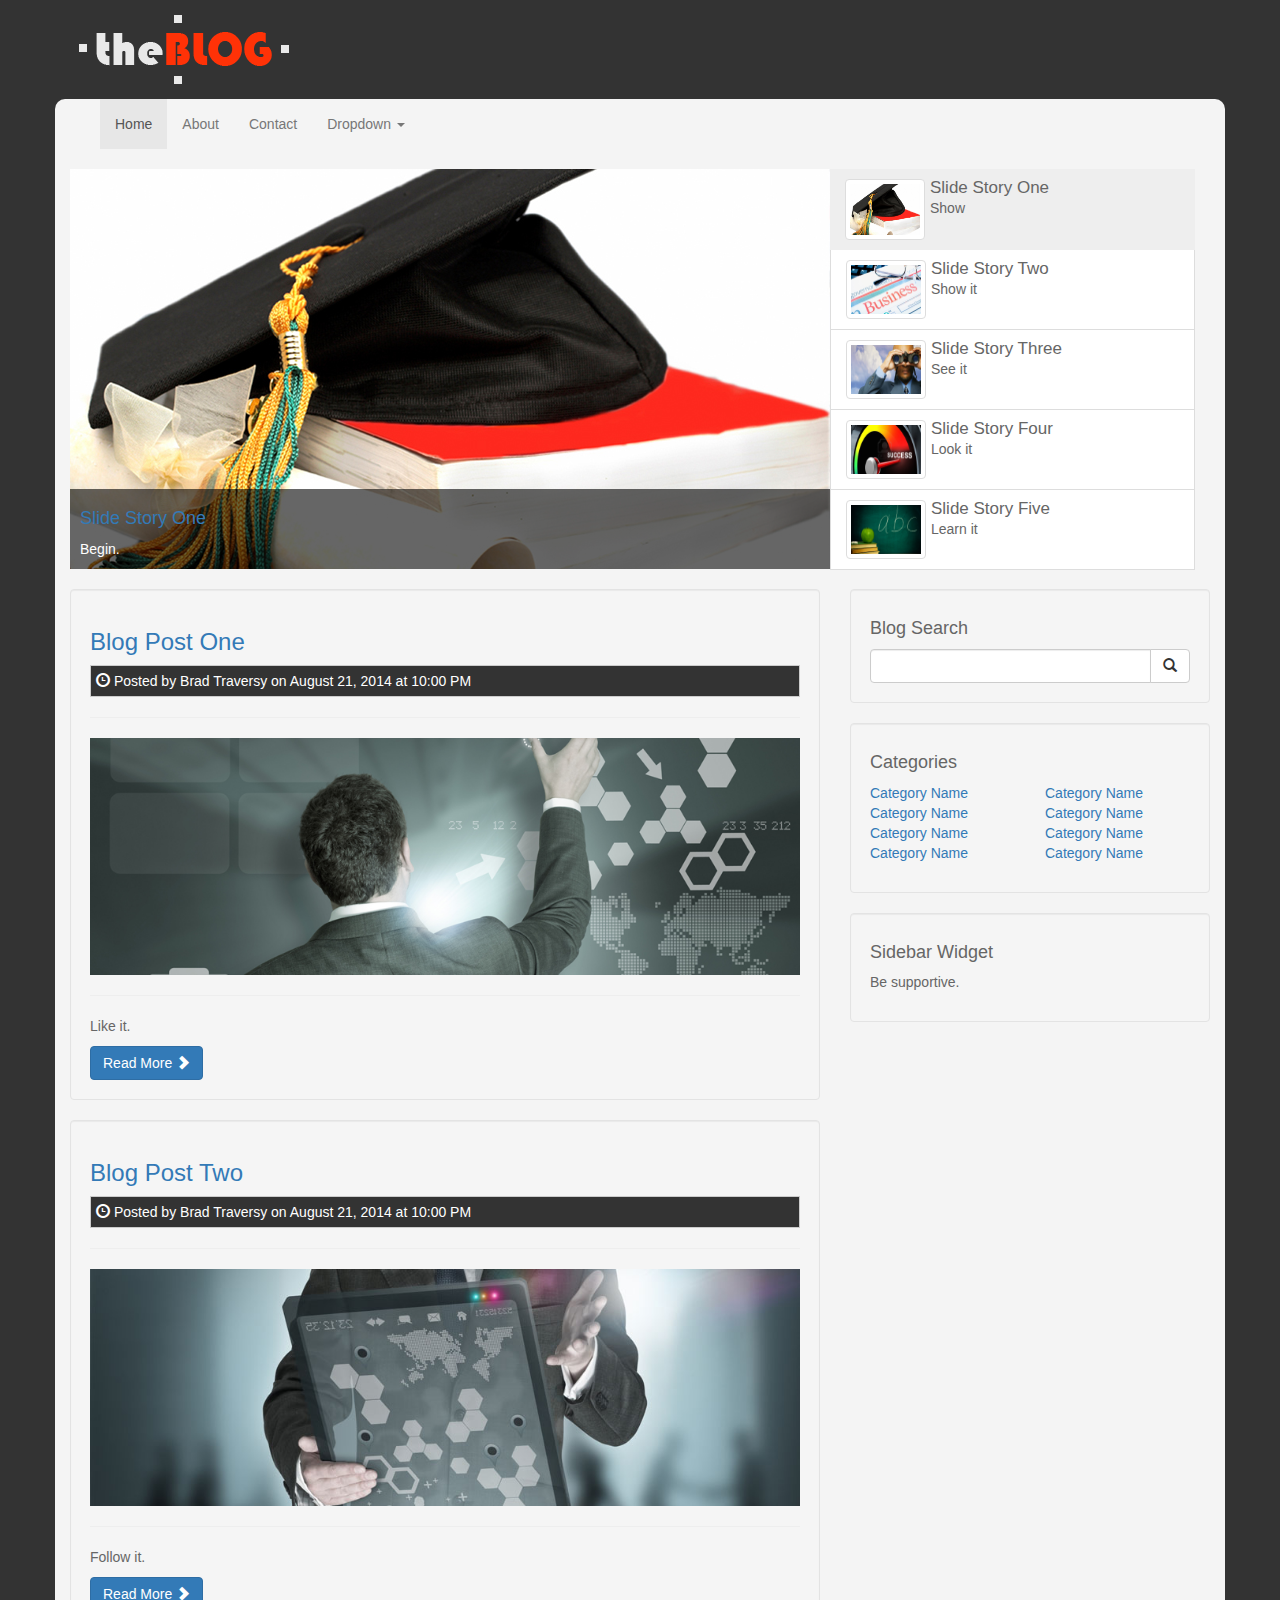
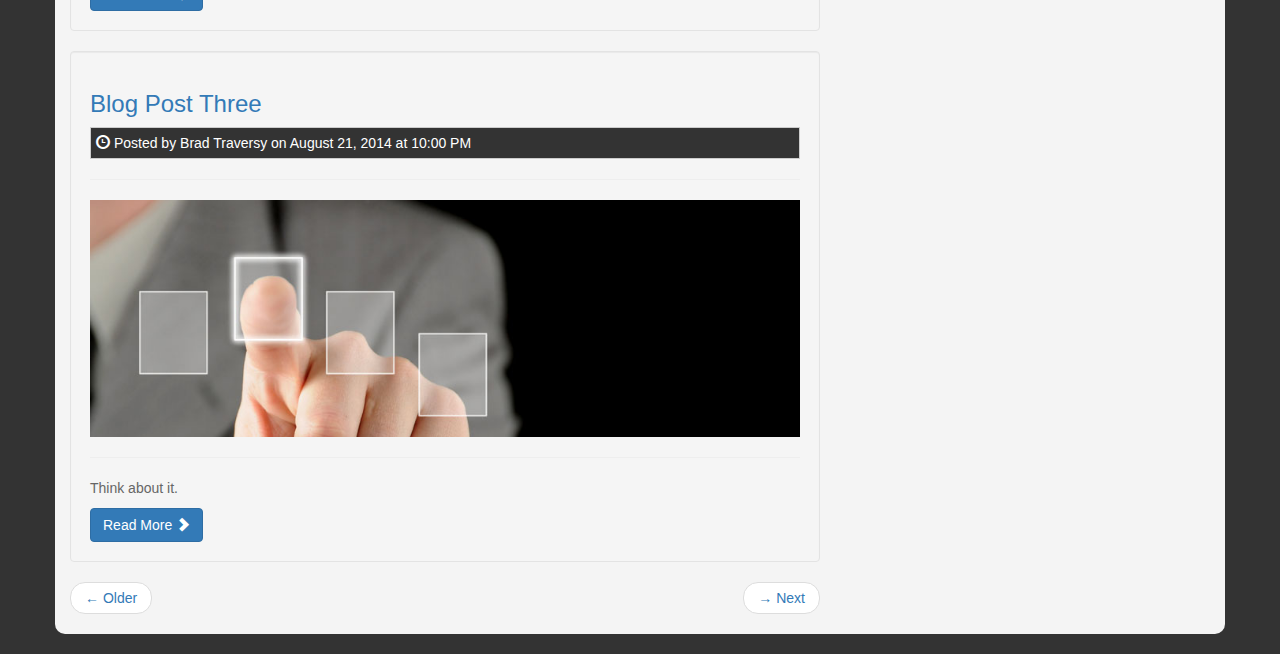
<file: index.html>
<!DOCTYPE html>
<html lang="en">
  <head>
    <meta charset="utf-8">
    <meta http-equiv="X-UA-Compatible" content="IE=edge">
    <meta name="viewport" content="width=device-width, initial-scale=1">
    <title>theBLOG</title>
    <!-- Bootstrap core CSS -->
    <link href="css/bootstrap.css" rel="stylesheet">
    <!-- Custom styles for this template -->
    <link href="css/style.css" rel="stylesheet">
  </head>

  <body>
    <header>
      <div class="container">
        <div class="row">
          <div class="col-md-6">
            <img class="logo" src="img/logo.png" alt="theBLOG">
          </div>
          <div class="col-md-6">

          </div>
        </div>
      </div>
    </header>

    <div class="container container-main">
       <nav class="navbar navbar-default">
      <div class="container-fluid">
        <div class="navbar-header">
          <button type="button" class="navbar-toggle collapsed" data-toggle="collapse" data-target="#navbar" aria-expanded="false" aria-controls="navbar">
            <span class="sr-only">Toggle navigation</span>
            <span class="icon-bar"></span>
            <span class="icon-bar"></span>
            <span class="icon-bar"></span>
          </button>
        </div>
        <div id="navbar" class="collapse navbar-collapse">
          <ul class="nav navbar-nav">
            <li class="active"><a href="index.html">Home</a></li>
            <li><a href="about.html">About</a></li>
            <li><a href="contact.html">Contact</a></li>
            <li class="dropdown">
              <a href="#" class="dropdown-toggle" data-toggle="dropdown" role="button">Dropdown <span class="caret"></span></a>
              <ul class="dropdown-menu">
                <li><a href="#">Link One</a></li>
                <li><a href="#">Link Two</a></li>
                <li><a href="#">Link Three</a></li>
              </ul>
            </li>
          </ul>
        </div><!--/.nav-collapse -->
      </div>
    </nav>


   <div id="myCarousel" class="carousel slide" data-ride="carousel">
    
      <!-- Wrapper for slides -->
      <div class="carousel-inner">
      
        <div class="item active">
          <img src="img/slide1.jpg">
           <div class="carousel-caption">
            <h4><a href="#">Slide Story One</a></h4>
            <p>Begin.</p>
          </div>
        </div><!-- End Item -->
 
         <div class="item">
          <img src="img/slide2.jpg">
           <div class="carousel-caption">
            <h4><a href="#">Slide Story Two</a></h4>
            <p>Intro. </p>
          </div>
        </div><!-- End Item -->
        
        <div class="item">
          <img src="img/slide3.jpg">
           <div class="carousel-caption">
            <h4><a href="#">Slide Story Three</a></h4>
            <p>Life style. </p>
          </div>
        </div><!-- End Item -->
        
        <div class="item">
          <img src="img/slide4.jpg">
           <div class="carousel-caption">
            <h4><a href="#">Slide Story Four</a></h4>
            <p>Take it easy.</p>
          </div>
        </div><!-- End Item -->

        <div class="item">
          <img src="img/slide5.jpg">
           <div class="carousel-caption">
            <h4><a href="#">Slide Story Five</a></h4>
            <p>Make it.</p>
          </div>
        </div><!-- End Item -->
                
      </div><!-- End Carousel Inner -->


    <ul class="list-group slider-list col-sm-4">
      <li data-target="#myCarousel" data-slide-to="0" class="list-group-item active"><img src="img/slide1.jpg" class="img-slide img-thumbnail"><h4>Slide Story One</h4>Show</p></li>
      <li data-target="#myCarousel" data-slide-to="1" class="list-group-item"><img src="img/slide2.jpg" class="img-slide img-thumbnail"><h4>Slide Story Two</h4> Show it</p></li>
      <li data-target="#myCarousel" data-slide-to="2" class="list-group-item"><img src="img/slide3.jpg" class="img-slide img-thumbnail"><h4>Slide Story Three</h4><p>See it</p></li>
      <li data-target="#myCarousel" data-slide-to="3" class="list-group-item"><img src="img/slide4.jpg" class="img-slide img-thumbnail"><h4>Slide Story Four</h4><p>Look it</p></li>
      <li data-target="#myCarousel" data-slide-to="4" class="list-group-item"><img src="img/slide5.jpg" class="img-slide img-thumbnail"><h4>Slide Story Five</h4><p>Learn it</li>
    </ul>

      <!-- Controls -->
      <div class="carousel-controls">
          <a class="left carousel-control" href="#myCarousel" data-slide="prev">
            <span class="glyphicon glyphicon-chevron-left"></span>
          </a>
          <a class="right carousel-control" href="#myCarousel" data-slide="next">
            <span class="glyphicon glyphicon-chevron-right"></span>
          </a>
      </div>

    </div><!-- End Carousel -->

    <div class="row">
      <div class="col-md-8">
        <div class="well blog-post">
          <h3><a href="post.html">Blog Post One</a></h3>
          <p class="post-info"><i class="glyphicon glyphicon-time"></i> Posted by Brad Traversy on August 21, 2014 at 10:00 PM</p>
          <hr>
          <img src="img/blog1.jpg" class="img-responsive">
          <hr>
          <p>Like it.</p>
          <a class="btn btn-primary" href="post.html">Read More <span class="glyphicon glyphicon-chevron-right"></a>
        </div>

        <div class="well blog-post">
          <h3><a href="post.html">Blog Post Two</a></h3>
          <p class="post-info"><i class="glyphicon glyphicon-time"></i> Posted by Brad Traversy on August 21, 2014 at 10:00 PM</p>
          <hr>
          <img src="img/blog2.jpg" class="img-responsive">
          <hr>
          <p>Follow it.</p>
          <a class="btn btn-primary" href="post.html">Read More <span class="glyphicon glyphicon-chevron-right"></a>
        </div>

        <div class="well blog-post">
          <h3><a href="post.html">Blog Post Three</a></h3>
          <p class="post-info"><i class="glyphicon glyphicon-time"></i> Posted by Brad Traversy on August 21, 2014 at 10:00 PM</p>
          <hr>
          <img src="img/blog3.jpg" class="img-responsive">
          <hr>
          <p>Think about it.</p>
          <a class="btn btn-primary" href="post.html">Read More <span class="glyphicon glyphicon-chevron-right"></a>
        </div>

        <!-- Pager -->
<ul class="pager">
  <li class="previous">
    <a href="#">&larr; Older</a>
  </li>
  <li class="next">
    <a href="#">&rarr; Next</a>
  </li>
</ul>

      </div>
      <div class="col-md-4">
        <div class="well">
          <h4>Blog Search</h4>
          <div class="input-group">
            <input type="text" class="form-control">
            <span class="input-group-btn">
              <button class="btn btn-default" type="button">
                <span class="glyphicon glyphicon-search"></span>
              </button>
            </span>
          </div>
        </div>

        <div class="well">
          <h4>Categories</h4>
          <div class="row">
            <div class="col-md-6">
               <ul class="list-unstyled">
                                <li><a href="#">Category Name</a>
                                </li>
                                <li><a href="#">Category Name</a>
                                </li>
                                <li><a href="#">Category Name</a>
                                </li>
                                <li><a href="#">Category Name</a>
                                </li>
                            </ul>
            </div>
             <div class="col-md-6">
               <ul class="list-unstyled">
                                <li><a href="#">Category Name</a>
                                </li>
                                <li><a href="#">Category Name</a>
                                </li>
                                <li><a href="#">Category Name</a>
                                </li>
                                <li><a href="#">Category Name</a>
                                </li>
                            </ul>
            </div>
          </div>
        </div>

        <div class="well">
          <h4>Sidebar Widget</h4>
          <p>Be supportive.</p>
        </div>
      </div>
    </div>
    </div>



    <!-- Bootstrap core JavaScript
    ================================================== -->
    <!-- Placed at the end of the document so the pages load faster -->
    <script src="https://ajax.googleapis.com/ajax/libs/jquery/1.11.1/jquery.min.js"></script>
    <script src="js/bootstrap.js"></script>
    <script src="js/main.js"></script>
  </body>
</html>
</file>
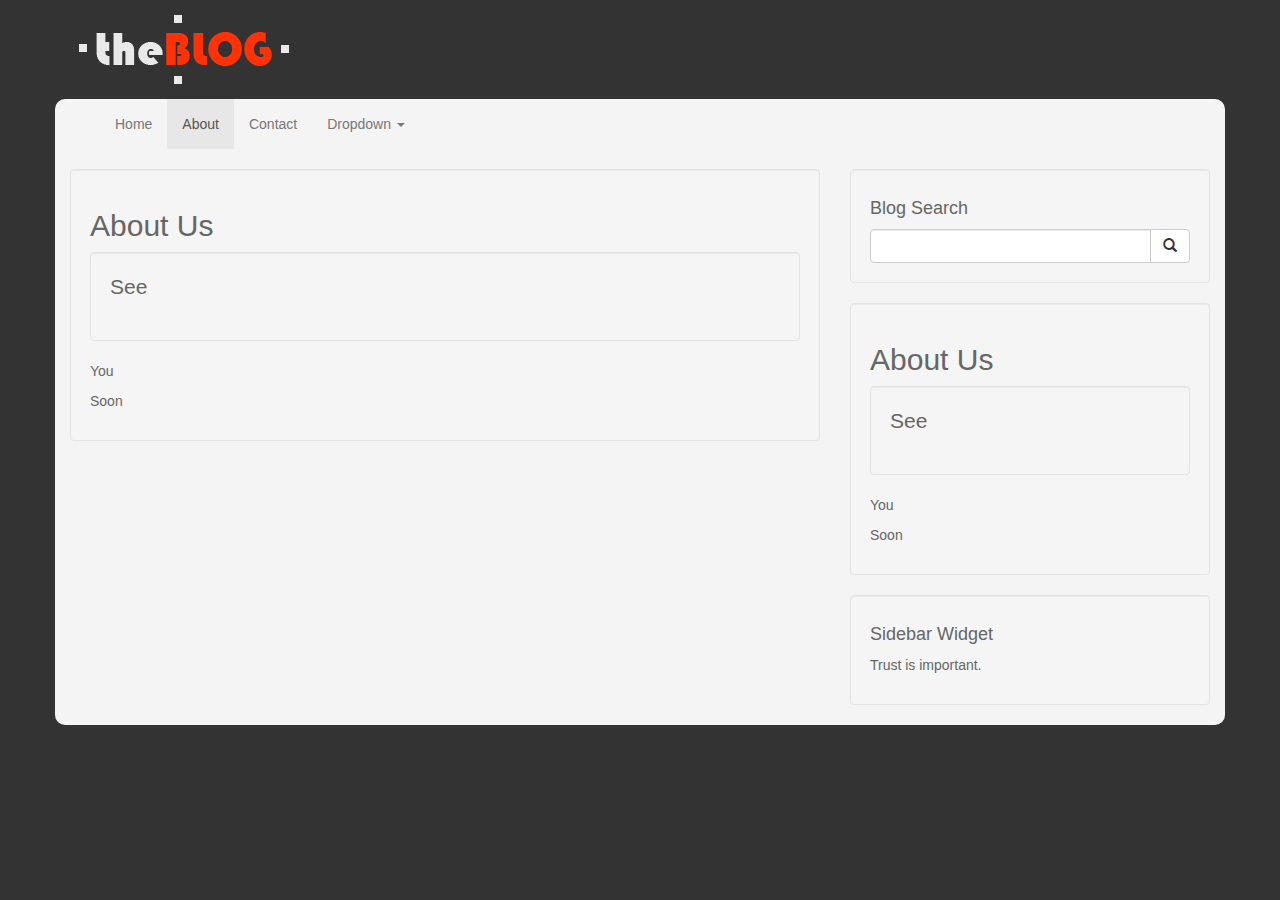
<file: about.html>
<!DOCTYPE html>
<html lang="en">
  <head>
    <meta charset="utf-8">
    <meta http-equiv="X-UA-Compatible" content="IE=edge">
    <meta name="viewport" content="width=device-width, initial-scale=1">
    <title>theBLOG</title>
    <!-- Bootstrap core CSS -->
    <link href="css/bootstrap.css" rel="stylesheet">
    <!-- Custom styles for this template -->
    <link href="css/style.css" rel="stylesheet">
  </head>

  <body>
    <header>
      <div class="container">
        <div class="row">
          <div class="col-md-6">
            <img class="logo" src="img/logo.png" alt="theBLOG">
          </div>
          <div class="col-md-6">

          </div>
        </div>
      </div>
    </header>

    <div class="container container-main">
       <nav class="navbar navbar-default">
      <div class="container-fluid">
        <div class="navbar-header">
          <button type="button" class="navbar-toggle collapsed" data-toggle="collapse" data-target="#navbar" aria-expanded="false" aria-controls="navbar">
            <span class="sr-only">Toggle navigation</span>
            <span class="icon-bar"></span>
            <span class="icon-bar"></span>
            <span class="icon-bar"></span>
          </button>
        </div>
        <div id="navbar" class="collapse navbar-collapse">
          <ul class="nav navbar-nav">
            <li><a href="index.html">Home</a></li>
            <li class="active"><a href="about.html">About</a></li>
            <li><a href="contact.html">Contact</a></li>
            <li class="dropdown">
              <a href="#" class="dropdown-toggle" data-toggle="dropdown" role="button">Dropdown <span class="caret"></span></a>
              <ul class="dropdown-menu">
                <li><a href="#">Link One</a></li>
                <li><a href="#">Link Two</a></li>
                <li><a href="#">Link Three</a></li>
              </ul>
            </li>
          </ul>
        </div><!--/.nav-collapse -->
      </div>
    </nav>

    <div class="row">
      <div class="col-md-8">
        <div class="well">
            <h2>About Us</h2>
            <div class="well">
             <p class="lead">See</p>
            </div>
            <p>You</p>
            <p>Soon</p>
          </div>

      </div>
      <div class="col-md-4">
        <div class="well">
          <h4>Blog Search</h4>
          <div class="input-group">
            <input type="text" class="form-control">
            <span class="input-group-btn">
              <button class="btn btn-default" type="button">
                <span class="glyphicon glyphicon-search"></span>
              </button>
            </span>
          </div>
        </div>

        <div class="well">
          <h2>About Us</h2>
          <div class="well">
           <p class="lead">See</p>
          </div>
          <p>You</p>
          <p>Soon</p>
        </div>

        <div class="well">
          <h4>Sidebar Widget</h4>
          <p>Trust is important.</p>
        </div>
      </div>
    </div>
    </div>



    <!-- Bootstrap core JavaScript
    ================================================== -->
    <!-- Placed at the end of the document so the pages load faster -->
    <script src="https://ajax.googleapis.com/ajax/libs/jquery/1.11.1/jquery.min.js"></script>
    <script src="js/bootstrap.js"></script>
    <script src="js/main.js"></script>
  </body>
</html>
</file>
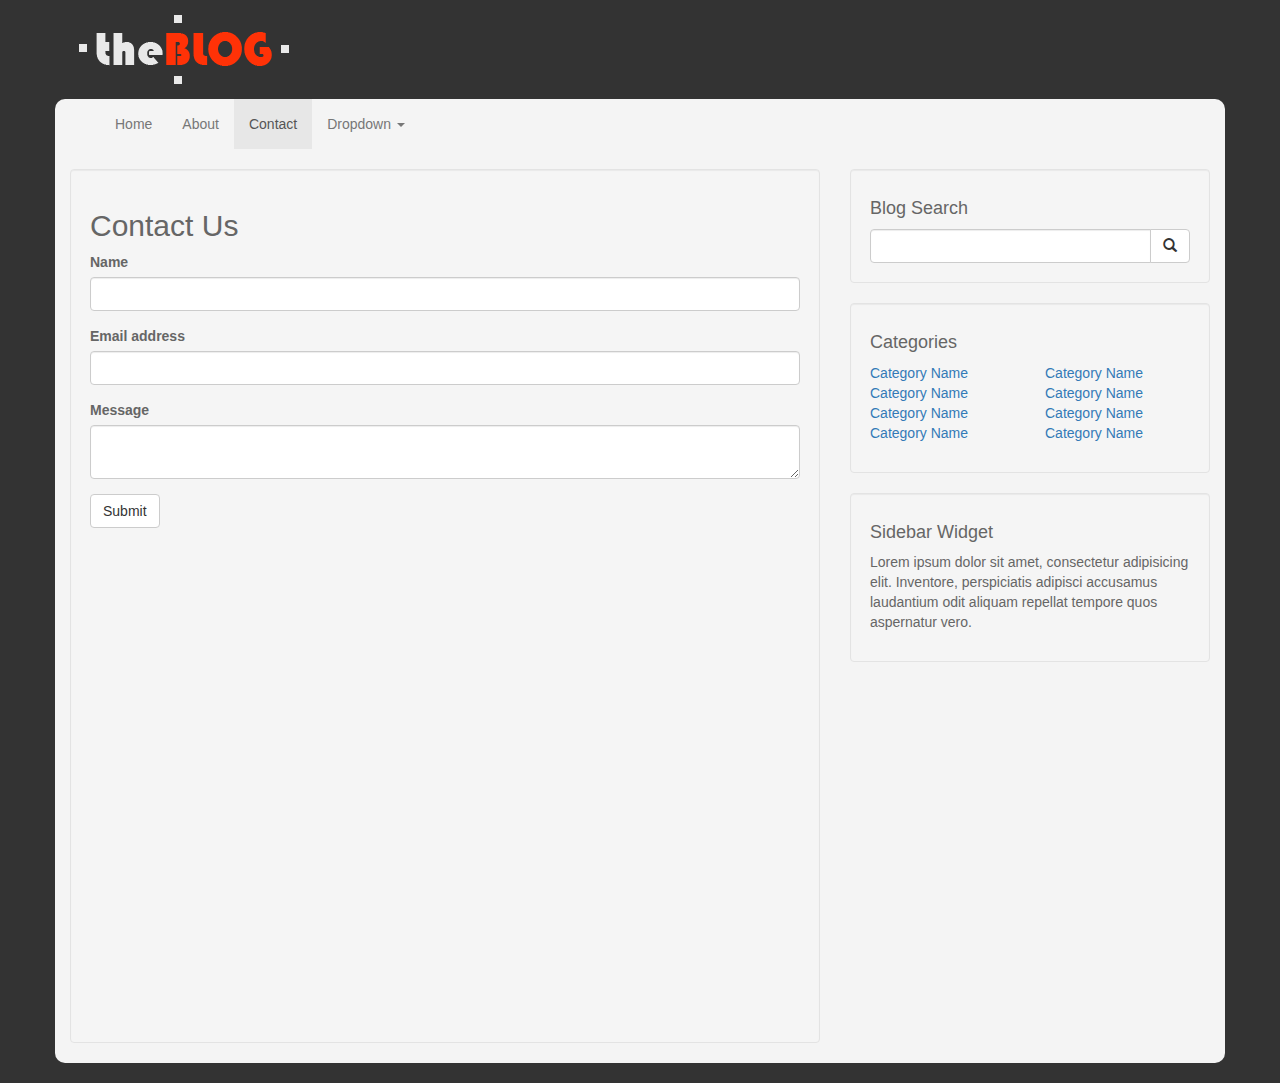
<file: contact.html>
<!DOCTYPE html>
<html lang="en">
  <head>
    <meta charset="utf-8">
    <meta http-equiv="X-UA-Compatible" content="IE=edge">
    <meta name="viewport" content="width=device-width, initial-scale=1">
    <title>theBLOG</title>
    <!-- Bootstrap core CSS -->
    <link href="css/bootstrap.css" rel="stylesheet">
    <!-- Custom styles for this template -->
    <link href="css/style.css" rel="stylesheet">
  </head>

  <body>
    <header>
      <div class="container">
        <div class="row">
          <div class="col-md-6">
            <img class="logo" src="img/logo.png" alt="theBLOG">
          </div>
          <div class="col-md-6">

          </div>
        </div>
      </div>
    </header>

    <div class="container container-main">
       <nav class="navbar navbar-default">
      <div class="container-fluid">
        <div class="navbar-header">
          <button type="button" class="navbar-toggle collapsed" data-toggle="collapse" data-target="#navbar" aria-expanded="false" aria-controls="navbar">
            <span class="sr-only">Toggle navigation</span>
            <span class="icon-bar"></span>
            <span class="icon-bar"></span>
            <span class="icon-bar"></span>
          </button>
        </div>
        <div id="navbar" class="collapse navbar-collapse">
          <ul class="nav navbar-nav">
            <li><a href="index.html">Home</a></li>
            <li><a href="about.html">About</a></li>
            <li class="active"><a href="contact.html">Contact</a></li>
            <li class="dropdown">
              <a href="#" class="dropdown-toggle" data-toggle="dropdown" role="button">Dropdown <span class="caret"></span></a>
              <ul class="dropdown-menu">
                <li><a href="#">Link One</a></li>
                <li><a href="#">Link Two</a></li>
                <li><a href="#">Link Three</a></li>
              </ul>
            </li>
          </ul>
        </div><!--/.nav-collapse -->
      </div>
    </nav>

    <div class="row">
      <div class="col-md-8">
        <div class="well">
          <h2>Contact Us</h2>
          <form>
           <div class="form-group">
            <label>Name</label>
            <input type="text" class="form-control">
          </div>
          <div class="form-group">
            <label>Email address</label>
            <input type="email" class="form-control">
          </div>
           <div class="form-group">
            <label>Message</label>
            <textarea class="form-control"></textarea>
          </div>
          <button type="submit" class="btn btn-default">Submit</button>
        </form>
        <br><br>
        <iframe src="https://www.google.com/maps/embed?pb=!1m14!1m8!1m3!1d1463.0125226942992!2d-71.0071694509262!3d42.83008476139521!3m2!1i1024!2i768!4f13.1!3m3!1m2!1s0x89e2fd2c74fb2e89%3A0x4b2b1199a9175d3f!2s89+W+Main+St%2C+Merrimac%2C+MA+01860!5e0!3m2!1sen!2sus!4v1423876507085" width="700" height="450" frameborder="0" style="border:0"></iframe>
        </div>

      </div>
      <div class="col-md-4">
        <div class="well">
          <h4>Blog Search</h4>
          <div class="input-group">
            <input type="text" class="form-control">
            <span class="input-group-btn">
              <button class="btn btn-default" type="button">
                <span class="glyphicon glyphicon-search"></span>
              </button>
            </span>
          </div>
        </div>

        <div class="well">
          <h4>Categories</h4>
          <div class="row">
            <div class="col-md-6">
               <ul class="list-unstyled">
                                <li><a href="#">Category Name</a>
                                </li>
                                <li><a href="#">Category Name</a>
                                </li>
                                <li><a href="#">Category Name</a>
                                </li>
                                <li><a href="#">Category Name</a>
                                </li>
                            </ul>
            </div>
             <div class="col-md-6">
               <ul class="list-unstyled">
                                <li><a href="#">Category Name</a>
                                </li>
                                <li><a href="#">Category Name</a>
                                </li>
                                <li><a href="#">Category Name</a>
                                </li>
                                <li><a href="#">Category Name</a>
                                </li>
                            </ul>
            </div>
          </div>
        </div>

        <div class="well">
          <h4>Sidebar Widget</h4>
          <p>Lorem ipsum dolor sit amet, consectetur adipisicing elit. Inventore, perspiciatis adipisci accusamus laudantium odit aliquam repellat tempore quos aspernatur vero.</p>
        </div>
      </div>
    </div>
    </div>



    <!-- Bootstrap core JavaScript
    ================================================== -->
    <!-- Placed at the end of the document so the pages load faster -->
    <script src="https://ajax.googleapis.com/ajax/libs/jquery/1.11.1/jquery.min.js"></script>
    <script src="js/bootstrap.js"></script>
    <script src="js/main.js"></script>
  </body>
</html>
</file>
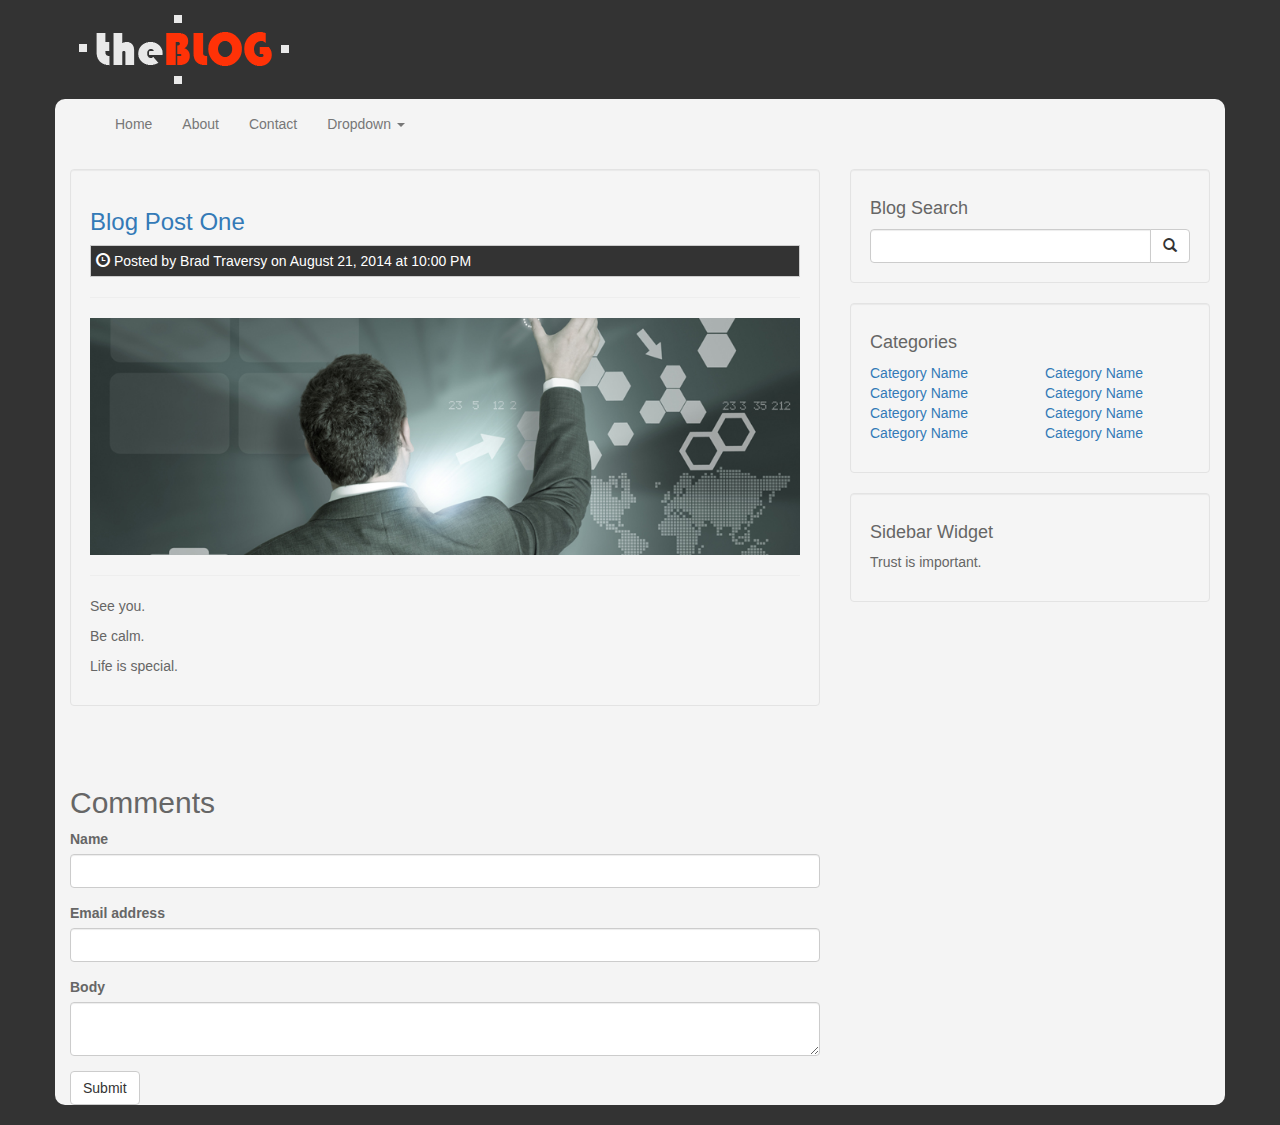
<file: post.html>
<!DOCTYPE html>
<html lang="en">
  <head>
    <meta charset="utf-8">
    <meta http-equiv="X-UA-Compatible" content="IE=edge">
    <meta name="viewport" content="width=device-width, initial-scale=1">
    <title>theBLOG</title>
    <!-- Bootstrap core CSS -->
    <link href="css/bootstrap.css" rel="stylesheet">
    <!-- Custom styles for this template -->
    <link href="css/style.css" rel="stylesheet">
  </head>

  <body>
    <header>
      <div class="container">
        <div class="row">
          <div class="col-md-6">
            <img class="logo" src="img/logo.png" alt="theBLOG">
          </div>
          <div class="col-md-6">

          </div>
        </div>
      </div>
    </header>

    <div class="container container-main">
       <nav class="navbar navbar-default">
      <div class="container-fluid">
        <div class="navbar-header">
          <button type="button" class="navbar-toggle collapsed" data-toggle="collapse" data-target="#navbar" aria-expanded="false" aria-controls="navbar">
            <span class="sr-only">Toggle navigation</span>
            <span class="icon-bar"></span>
            <span class="icon-bar"></span>
            <span class="icon-bar"></span>
          </button>
        </div>
        <div id="navbar" class="collapse navbar-collapse">
          <ul class="nav navbar-nav">
            <li><a href="index.html">Home</a></li>
            <li><a href="about.html">About</a></li>
            <li><a href="contact.html">Contact</a></li>
            <li class="dropdown">
              <a href="#" class="dropdown-toggle" data-toggle="dropdown" role="button">Dropdown <span class="caret"></span></a>
              <ul class="dropdown-menu">
                <li><a href="#">Link One</a></li>
                <li><a href="#">Link Two</a></li>
                <li><a href="#">Link Three</a></li>
              </ul>
            </li>
          </ul>
        </div><!--/.nav-collapse -->
      </div>
    </nav>

    <div class="row">
      <div class="col-md-8">
        <div class="well blog-post">
          <h3><a href="post.html">Blog Post One</a></h3>
          <p class="post-info"><i class="glyphicon glyphicon-time"></i> Posted by Brad Traversy on August 21, 2014 at 10:00 PM</p>
          <hr>
          <img src="img/blog1.jpg" class="img-responsive">
          <hr>
          <p>See you.</p>
          <p>Be calm.</p>
          <p>Life is special.</p>
        </div>

        <br><br>
        <h2>Comments</h2>
        <form>
           <div class="form-group">
            <label>Name</label>
            <input type="text" class="form-control">
          </div>
          <div class="form-group">
            <label>Email address</label>
            <input type="email" class="form-control">
          </div>
           <div class="form-group">
            <label>Body</label>
            <textarea class="form-control"></textarea>
          </div>
          <button type="submit" class="btn btn-default">Submit</button>
        </form>

      </div>
      <div class="col-md-4">
        <div class="well">
          <h4>Blog Search</h4>
          <div class="input-group">
            <input type="text" class="form-control">
            <span class="input-group-btn">
              <button class="btn btn-default" type="button">
                <span class="glyphicon glyphicon-search"></span>
              </button>
            </span>
          </div>
        </div>

        <div class="well">
          <h4>Categories</h4>
          <div class="row">
            <div class="col-md-6">
               <ul class="list-unstyled">
                                <li><a href="#">Category Name</a>
                                </li>
                                <li><a href="#">Category Name</a>
                                </li>
                                <li><a href="#">Category Name</a>
                                </li>
                                <li><a href="#">Category Name</a>
                                </li>
                            </ul>
            </div>
             <div class="col-md-6">
               <ul class="list-unstyled">
                                <li><a href="#">Category Name</a>
                                </li>
                                <li><a href="#">Category Name</a>
                                </li>
                                <li><a href="#">Category Name</a>
                                </li>
                                <li><a href="#">Category Name</a>
                                </li>
                            </ul>
            </div>
          </div>
        </div>

        <div class="well">
          <h4>Sidebar Widget</h4>
          <p>Trust is important.</p>
        </div>
      </div>
    </div>
    </div>



    <!-- Bootstrap core JavaScript
    ================================================== -->
    <!-- Placed at the end of the document so the pages load faster -->
    <script src="https://ajax.googleapis.com/ajax/libs/jquery/1.11.1/jquery.min.js"></script>
    <script src="js/bootstrap.js"></script>
    <script src="js/main.js"></script>
  </body>
</html>
</file>
<file: css/style.css>
body {
  padding-bottom:20px;
  background:#333;
  color:#666;
}

.container-main{
	background:#f4f4f4;
	overflow:auto;
	border-radius:10px;
}

.logo{
	padding: 15px 0;
}

.navbar{
	margin-bottom:20px;
	border-radius:0;
	border:0;
	background:#f4f4f4;
}

/* Carousel Styles */
#myCarousel{
	margin-bottom:20px;
}

#myCarousel .carousel-caption{
	left:0;
	right:0;
	bottom:0;
	text-align: left;
	padding:10px;
	background:rgba(0,0,0,0.6);
	text-shadow:none;
}

#myCarousel .carousel-caption h4{
    color:#fff;
}

#myCarousel .carousel-caption p{
    padding:0;
	margin:0;
}

#myCarousel .list-group{
    position:absolute;
	top:0;
	right:0;
}

#myCarousel .list-group-item{
	border-radius:0;
	cursor:pointer;
}

#myCarousel .list-group .active{
	background:#eee;
	border:0;
	color:#666;
}

#myCarousel .list-group h4{
	font-size: 17px;
	padding:0 !important;
	margin:0 !important;
	padding-top:5px;
}

#myCarousel .img-slide{
	width:80px;
	height:100%;
	float:left;
	margin-right:5px;
}

.post-info{
    background:#333;
	color:#fff;
	padding:5px;
	border:#ccc 1px solid;
}

@media(min-width:992px){
	#myCarousel{padding-right:33.3333%;}
	#myCarousel .carousel-controls{display:none;}
}

@media(max-width:991px;){
	.carousel-caption p, #myCarousel .list-group{display:none;}
}

@media(max-width:1200px){
	.slider-list p{display:none;}
}
</file>
